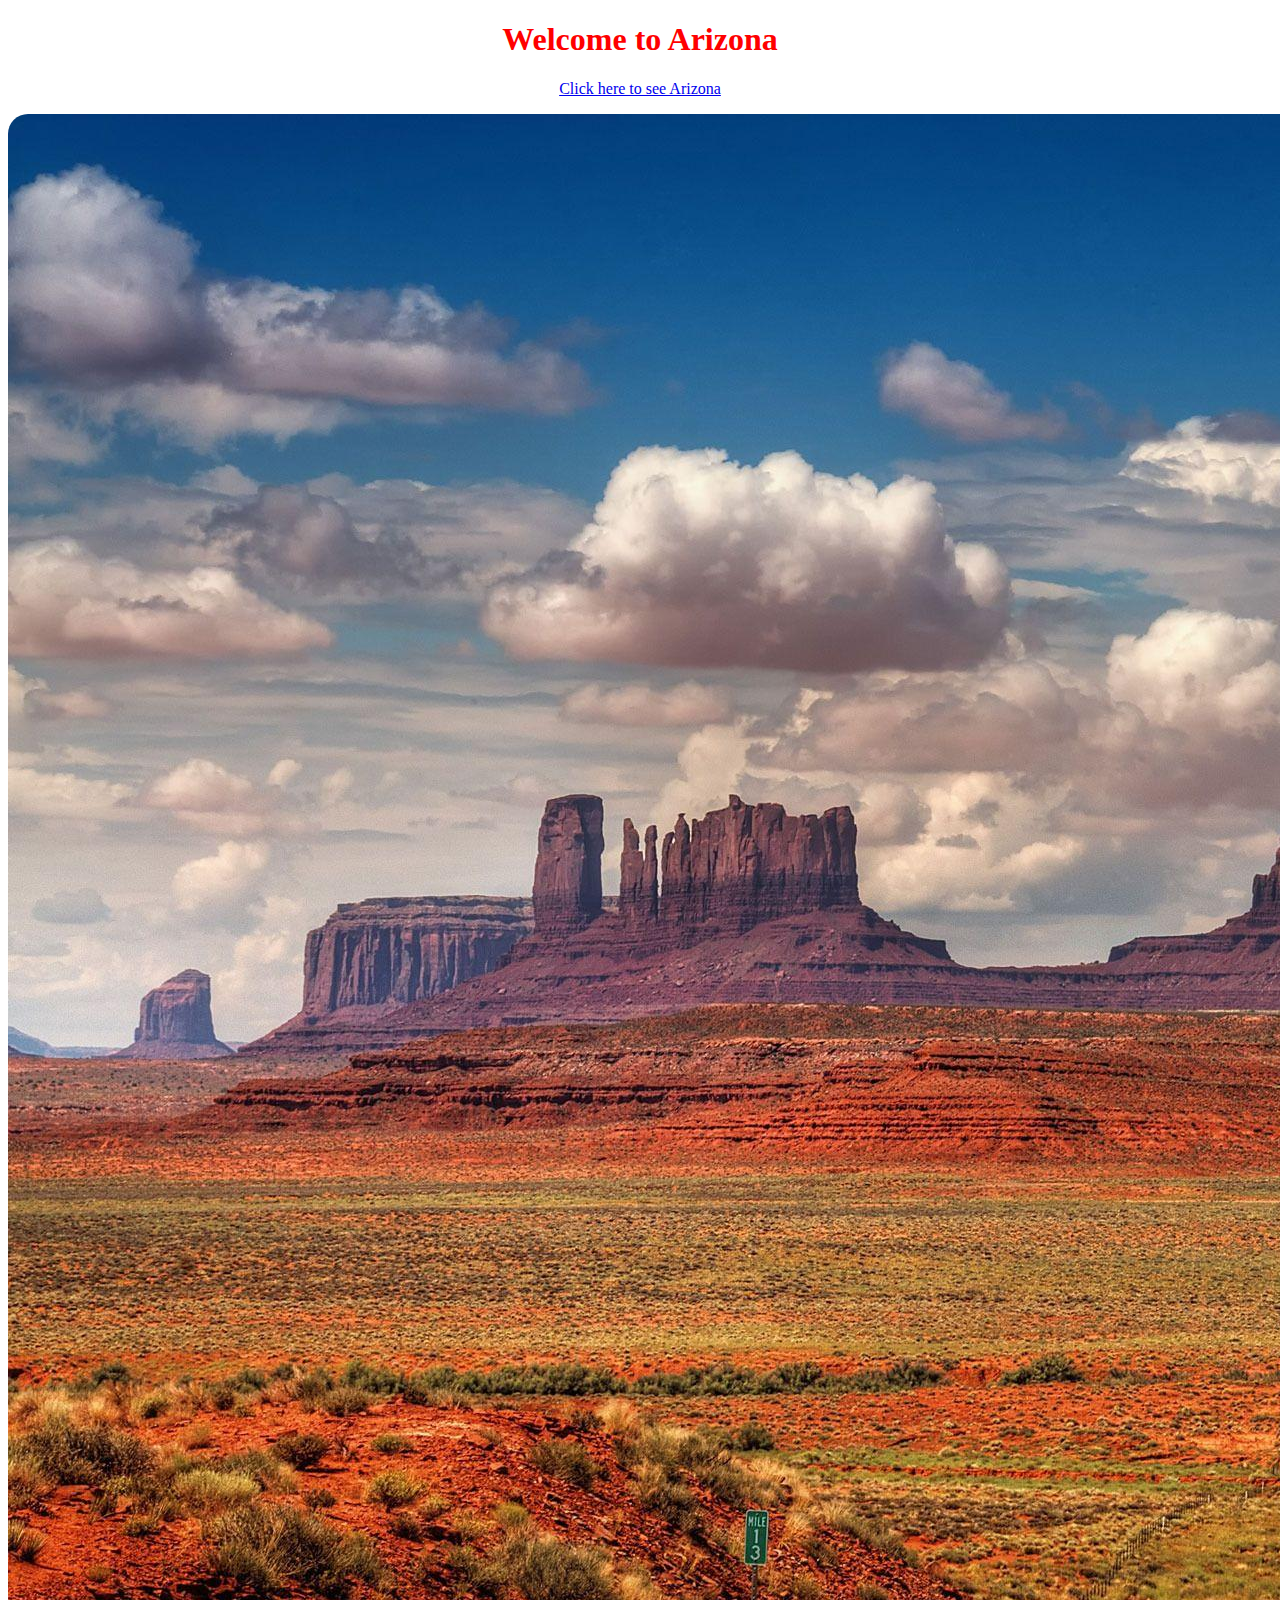
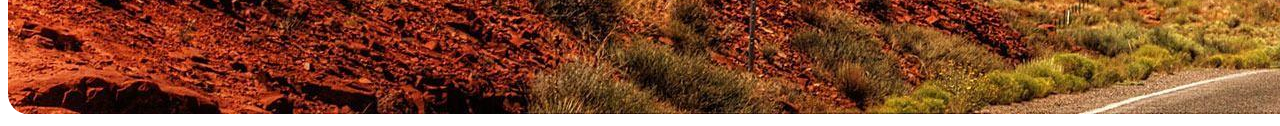
<file: index.html>
<!DOCTYPE html>
<html lang="en">
<head>
  <meta charset="UTF-8">
  <meta http-equiv="X-UA-Compatible" content="IE=edge">
  <meta name="viewport" content="width=device-width, initial-scale=1.0">
<link rel="stylesheet" href="az.css">
  <title>AZ</title>
  
</head>
 <h1>Welcome to Arizona</h1>
<body>
  <p><a href="index2.html">Click here to see Arizona</a></p>
  <img src="wp4029172.jpg" alt="">
  
 </body>
</html>
</file>
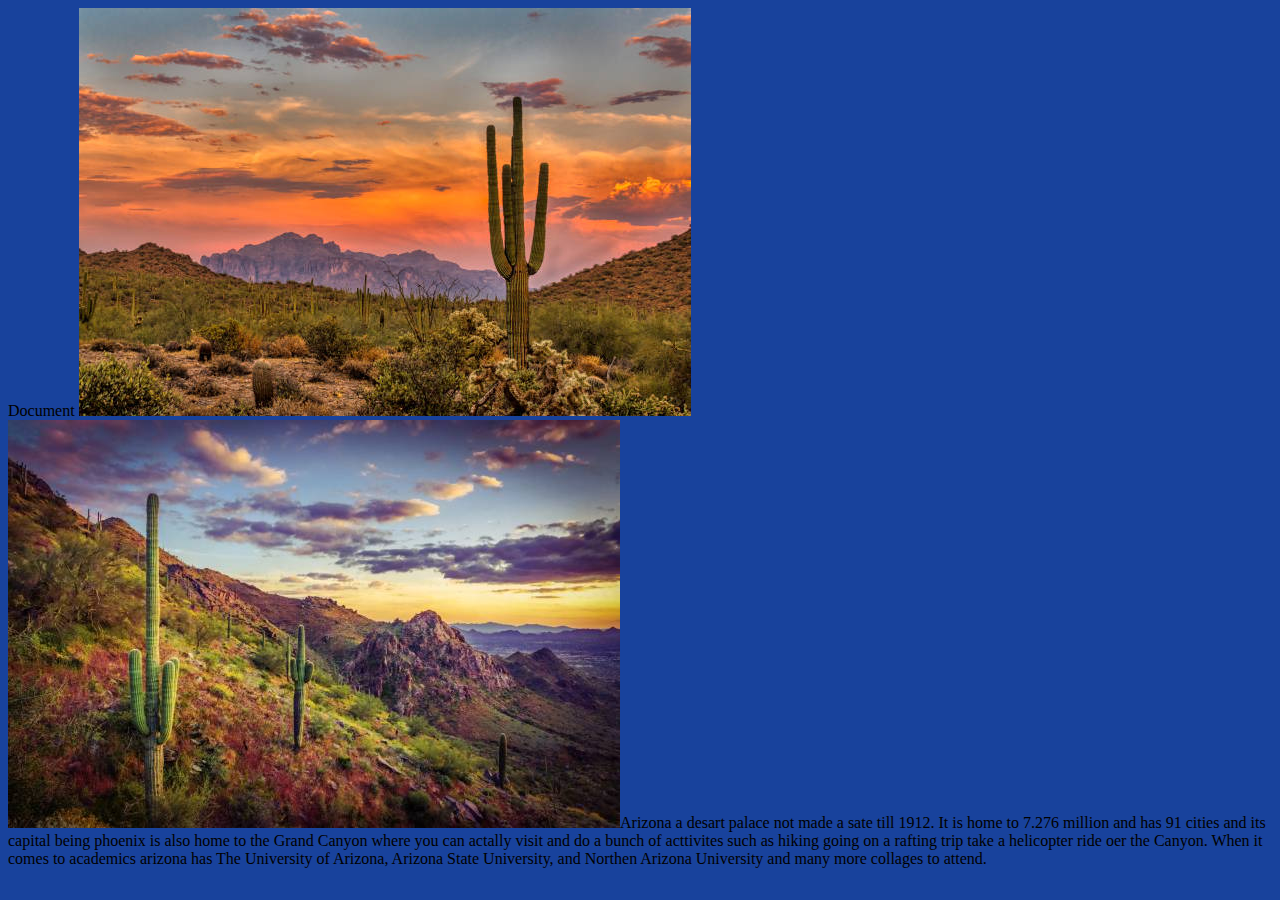
<file: index2.html>
<!DOCTYPE html>
<html lang="en">
<head>
  <meta charset="UTF-8">
  <meta http-equiv="X-UA-Compatible" content="IE=edge">
  <meta name="viewport" content="width=device-width, initial-scale=1.0">
<link rel="stylesheet" href="az2.css"
   <title>Document</title>

  </head>
<body>
  <img src="istockphoto-1296913338-612x612.jpg"
  </body>
   <img src="istockphoto-1316859433-612x612.jpg"
    <p>Arizona a desart palace not made a sate till 1912. It is home to 7.276 million and has 91 cities and its capital being phoenix is also home to the Grand Canyon where you can actally visit and do a bunch of acttivites such as hiking going on a rafting trip take a helicopter ride oer the Canyon. When it comes to academics arizona has The University of Arizona, Arizona State University, and Northen Arizona University and many more collages to attend.</p>
    </html>
</file>
<file: az.css>
h1{
  color: red;
  text-align: center;
  border-radius: 20px;

  



}

img{
  border-radius: 20px;
  
  
  



}

p{
  text-align: center;
  color: blue;
  border: 30p;
}
</file>
<file: az2.css>
body{
  background-color: rgb(24, 66, 156);
}

p{
  color: red;
}
</file>
